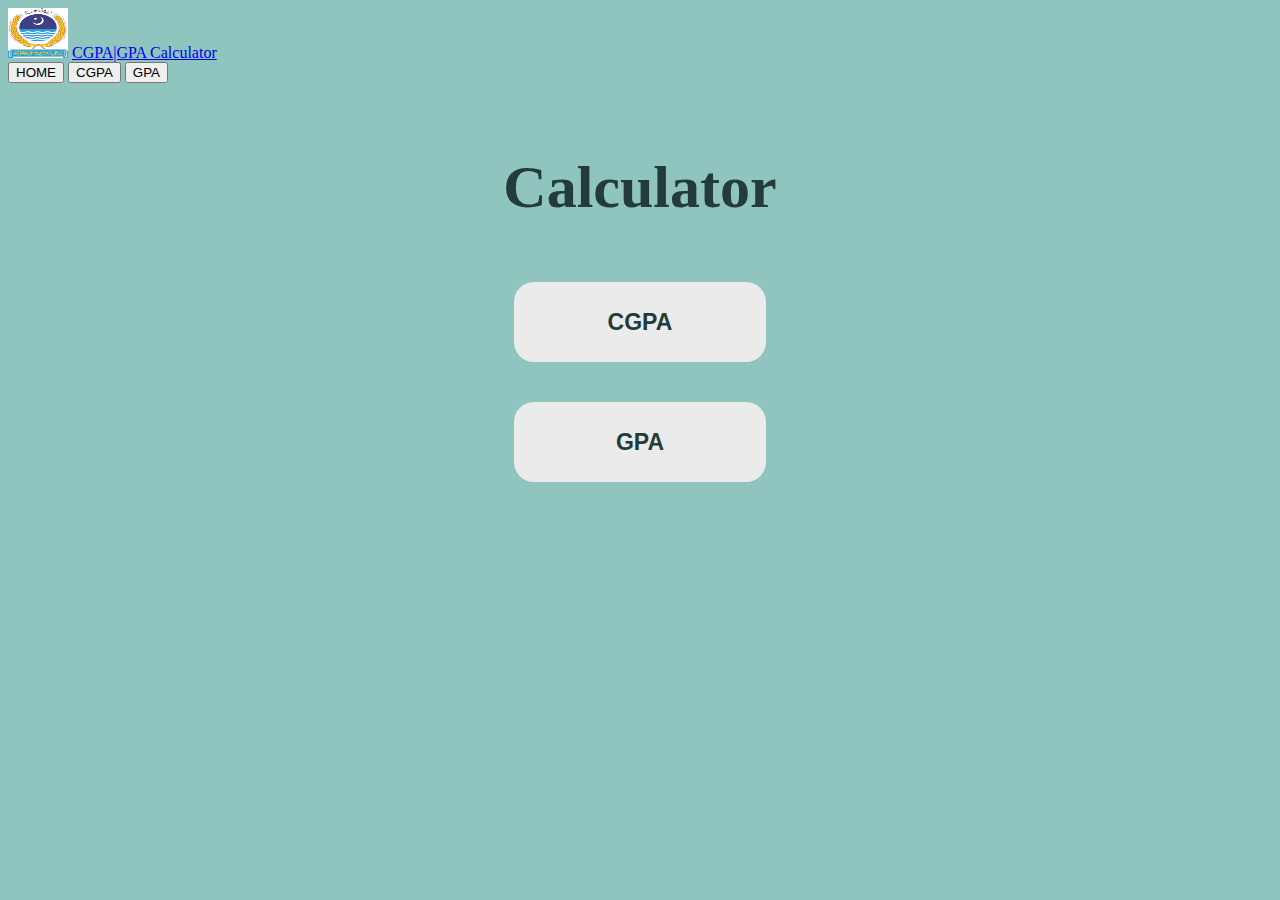
<file: index.html>
<!DOCTYPE html>
<html lang="en">
<head>
    <meta charset="UTF-8">
    <meta http-equiv="X-UA-Compatible" content="IE=edge">
    <meta name="viewport" content="width=device-width, initial-scale=1.0">
<!-- CSS only -->
<link href="https://cdn.jsdelivr.net/npm/bootstrap@5.0.2/dist/css/bootstrap.min.css" rel="stylesheet" integrity="sha384-EVSTQN3/azprG1Anm3QDgpJLIm9Nao0Yz1ztcQTwFspd3yD65VohhpuuCOmLASjC" crossorigin="anonymous">    <link rel="stylesheet" href="style.css">
    <title>HOME</title>
</head>
<body>
    <nav class="navbar navbar-dark bg-dark">
            <div >
            <img src="uaf.jpg" alt="" width="60" height="50" >
            <a class="navbar-brand" href="#">    CGPA|GPA Calculator</a>
            </div>
            <div class="d-grid gap-2 d-md-flex justify-content-md-end">
                <button class="btn btn-light me-md-2" id="HOME" type="button">HOME</button>
                <button class="btn btn-light me-md-2" id="btncgpa" type="button">CGPA</button>
                <button class="btn btn-light me-md-2" id="btngpa" type="button">GPA</button>
              </div>
           
      
    </nav>
    <div id="home">
        <h1>Calculator</h1>
        <button id="cgpa">CGPA</button>
        <button id="gpa">GPA</button>
    </div>
   
      <div id="container">

      </div>
      

    <script src="./index.js"></script>
</body>
</html>
</file>
<file: style.css>
body{
    background-color: rgb(143, 197, 190);
}
#home{
    display: flex;
    flex-direction: column;
    align-items: center;
}
#container{
display: flex;
flex-direction: column;
align-items: center;
}
h1{
    color: rgb(35, 59, 57);
    font-size: 60px;
    margin-top: 70px;
}
#home button{
width: 20%;
height: 80px;
font-size: 23px;
font-weight: bold;
color: rgb(35, 59, 57);
background-color: rgb(235, 235, 235);
border-radius: 20px;
border: none;
margin: 20px;
}
#home button:hover{
    background-color: rgb(92, 185, 165);
}
</file>
